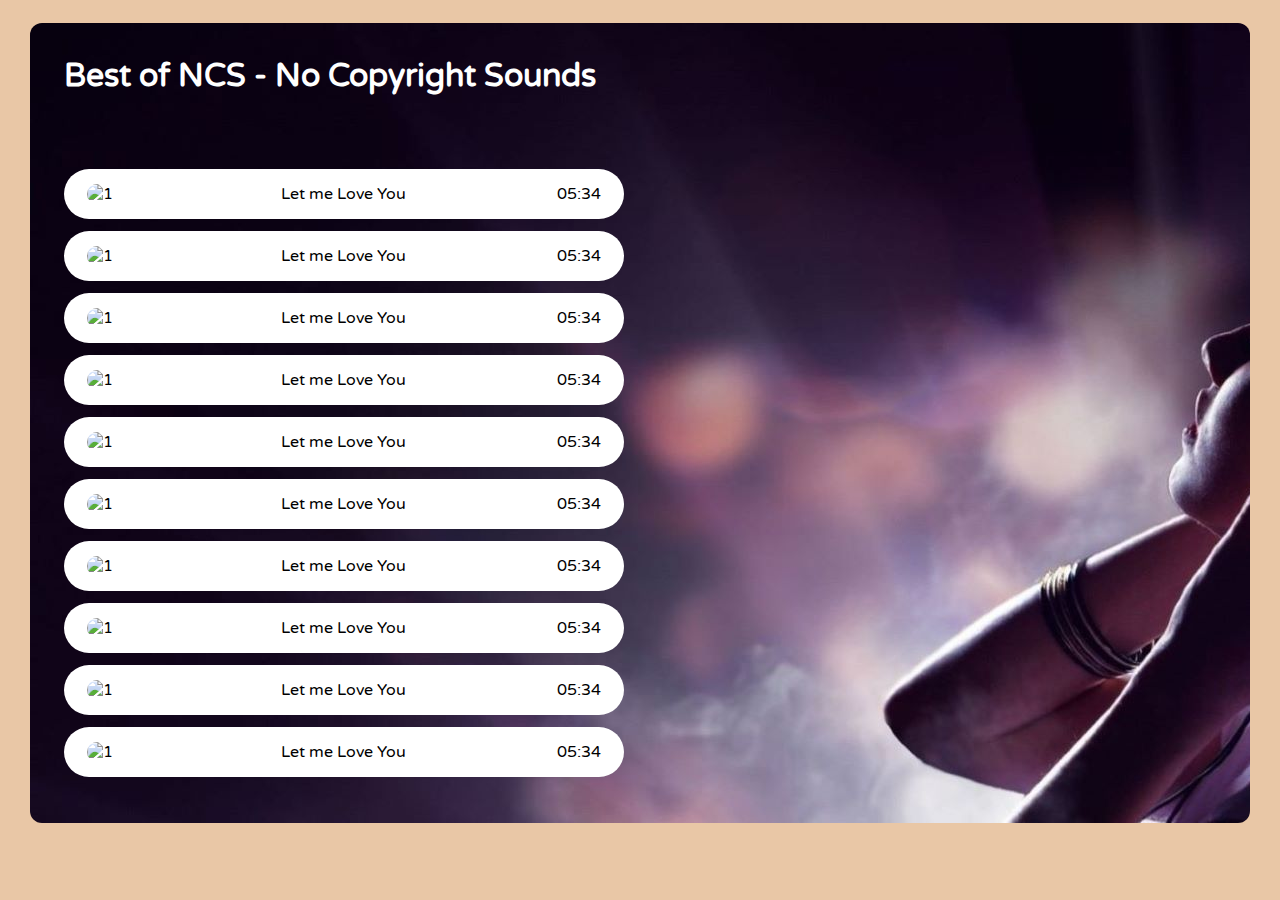
<file: shikha.html>
<!DOCTYPE html>
<html lang="en">
<head>
    <meta charset="UTF-8">
    <meta http-equiv="X-UA-Compatible" content="IE=edge">
    <meta name="viewport" content="width=device-width, initial-scale=1.0">
    <title>Music</title>
    <link rel="stylesheet" href="style.css">
</head>
<body>
    <div class="container">
        <div class="songList">
            <h1>Best of NCS - No Copyright Sounds</h1>
            <div class="songItemContainer">
                <div class="songItem">
                    <img alt="1">
                    <span class="songName">Let me Love You</span>
                    <span class="songlistplay"><span class="timestamp">05:34 <i id="0" class="far songItemPlay fa-play-circle"></i> </span></span>
                </div>
                <div class="songItem">
                    <img alt="1">
                    <span class="songName">Let me Love You</span>
                    <span class="songlistplay"><span class="timestamp">05:34 <i id="1" class="far songItemPlay fa-play-circle"></i> </span></span>
                </div>
                <div class="songItem">
                    <img alt="1">
                    <span class="songName">Let me Love You</span>
                    <span class="songlistplay"><span class="timestamp">05:34 <i id="2" class="far songItemPlay fa-play-circle"></i> </span></span>
                </div>
                <div class="songItem">
                    <img alt="1">
                    <span class="songName">Let me Love You</span>
                    <span class="songlistplay"><span class="timestamp">05:34 <i id="3" class="far songItemPlay fa-play-circle"></i> </span></span>
                </div>
                <div class="songItem">
                    <img alt="1">
                    <span class="songName">Let me Love You</span>
                    <span class="songlistplay"><span class="timestamp">05:34 <i id="4" class="far songItemPlay fa-play-circle"></i> </span></span>
                </div>
                <div class="songItem">
                    <img alt="1">
                    <span class="songName">Let me Love You</span>
                    <span class="songlistplay"><span class="timestamp">05:34 <i id="5" class="far songItemPlay fa-play-circle"></i> </span></span>
                </div>
                <div class="songItem">
                    <img alt="1">
                    <span class="songName">Let me Love You</span>
                    <span class="songlistplay"><span class="timestamp">05:34 <i id="6" class="far songItemPlay fa-play-circle"></i> </span></span>
                </div>
                <div class="songItem">
                    <img alt="1">
                    <span class="songName">Let me Love You</span>
                    <span class="songlistplay"><span class="timestamp">05:34 <i id="7" class="far songItemPlay fa-play-circle"></i> </span></span>
                </div>
                <div class="songItem">
                    <img alt="1">
                    <span class="songName">Let me Love You</span>
                    <span class="songlistplay"><span class="timestamp">05:34 <i id="8" class="far songItemPlay fa-play-circle"></i> </span></span>
                </div>
                <div class="songItem">
                    <img alt="1">
                    <span class="songName">Let me Love You</span>
                    <span class="songlistplay"><span class="timestamp">05:34 <i id="9" class="far songItemPlay fa-play-circle"></i> </span></span>
                </div>
            </div>
        </div>
</body>
</html>
</file>
<file: style.css>
@import url('https://fonts.googleapis.com/css2?family=Ubuntu&display=swap');
@import url('https://fonts.googleapis.com/css2?family=Varela+Round&display=swap');
body{
    background-color: rgb(233, 199, 166);
}

*{
    margin: 0;
    padding: 0;
}

nav{
    font-family: 'Ubuntu', sans-serif;
}

nav ul{
    display: flex;
    align-items: center;
    list-style-type: none;
    height: 65px;
    background-color: rgb(148, 177, 224);
    color: white;
}

nav ul li{
    padding: 0 12px;
}
.brand img{
    width: 44px;
    padding: 0 8px;
}

.brand {
    display: flex;
    align-items: center;
    font-weight: bolder;
    font-size: 1.3rem;
}

.container{
    min-height: 72vh;
    background-color: black;
    color: white;
   font-family: 'Varela Round', sans-serif;
   display: flex;
   margin: 23px auto;
   width: 90%;
   height: 90%;
   border-radius: 12px;
   padding: 34px;
   background-image: url('bg1.jpg');
}

.bottom{
    position: sticky;
    bottom: 0;
    height: 130px;
    width: 60  vw;
    background-color: black;
    color: white;
    display: flex;
    justify-content: center;
    align-items: center;
    flex-direction: column; 
}

.icons{
    margin-top: 14px; 
}
.icons i{
    cursor: pointer;
}

#myProgressBar{
    width: 80vw; 
    cursor: pointer;
}

.songItemContainer{
    margin-top: 74px;
}

.songItem{
    height: 50px;
    width: 560px;
    display: flex;
    background-color: white;
    
    color: black;
    margin: 12px 0;
    justify-content: space-between;
    align-items: center;
    border-radius: 34px;
}

.songItem img{
    width: 43px;
    margin: 0 23px;
    border-radius: 34px;
}

.timestamp{
    margin: 0 23px;
}

.timestamp i{
    cursor: pointer;
}

.songInfo{
    position: absolute;
    left: 10vw;
    font-family: 'Varela Round', sans-serif;
}

.songInfo img{
    opacity: 0;
    transition: opacity 0.4s ease-in;
}

@media only screen and (max-width: 1100px) {
    body {
      background-color: red;
    }
  }
  .members{

	font-family: sans-serif;
	width: 100%;
    
	padding:20px 100px;
}
.member-info{
	text-align: center;

}
.member-info h1 {
	font-size: 2.5em;

}
.member-info h1 span{
	color:#e74c3c;
}
.member-card{
	text-align: center;
	padding-top: 50px;
	width: 50%;
	margin:auto;
	}

.member-card p{
	margin:20px 0px;
	line-height: 2em;
}
.member-card h2{
	margin:20px 0px;}
</file>
